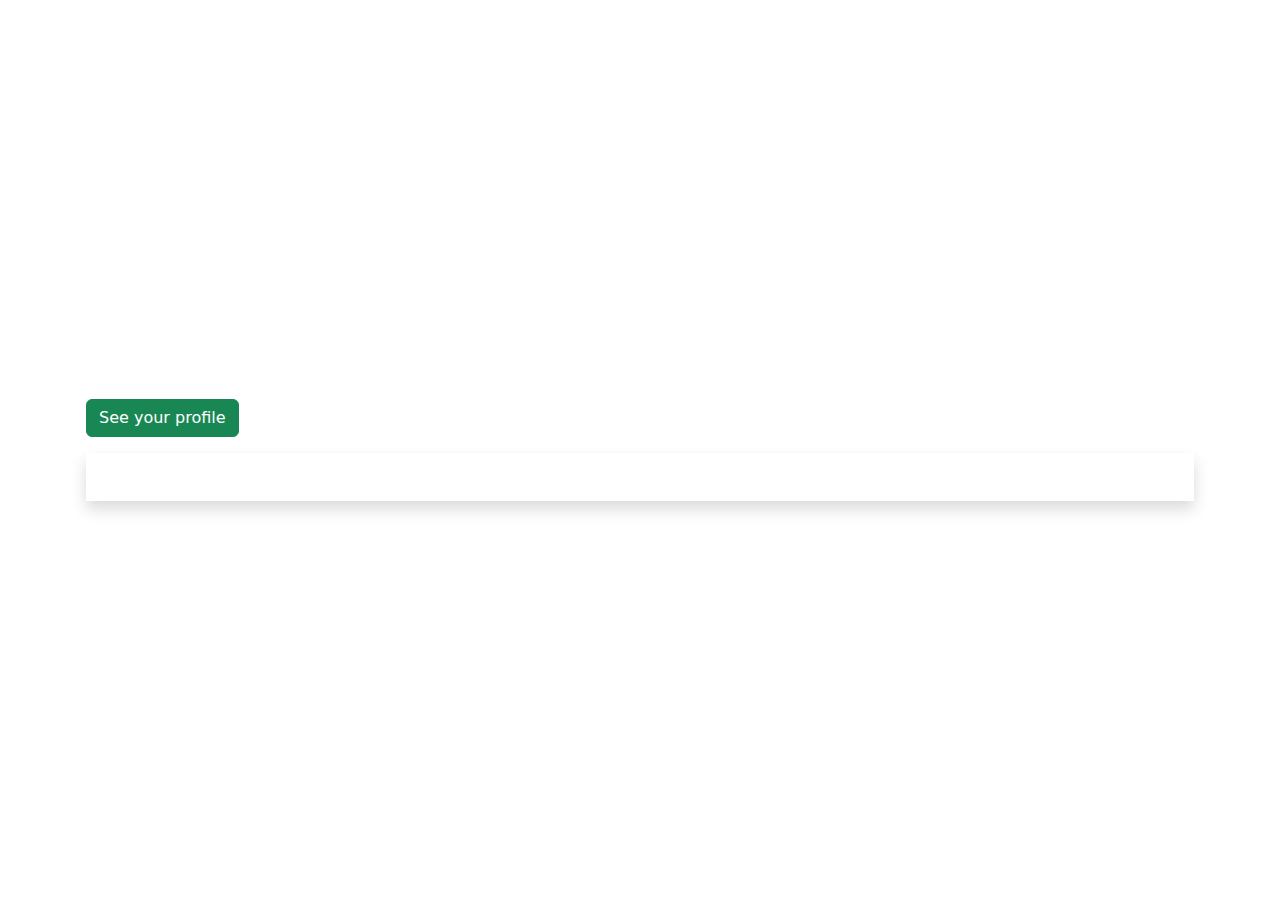
<file: dashbord.html>
<!DOCTYPE html>
<html lang="en">
<head>
    <meta charset="UTF-8">
    <meta http-equiv="X-UA-Compatible" content="IE=edge">
    <meta name="viewport" content="width=device-width, initial-scale=1.0">
    <link rel="stylesheet" href="bootstrap-5.2.2-dist/bootstrap-5.2.2-dist/css/bootstrap.css">
    <link rel="stylesheet" href="./dash.css">
    <title>Document</title>
</head>
<body>
    <div class="cover" id="cover" onclick="hide()">
        <div class="profile p-3" id="disp2"></div>
    </div>
    <div class="container p-3 bg-white"  style="position: absolute; top: 50%;left: 50%; transform: translate(-50%, -50%);">
        <button class="btn btn-success" onclick="show()">See your profile</button>
        <div class="container shadow p-4 mt-3" id="display"></div>
    </div>
    <script>
         let getstudent=JSON.parse(localStorage.getItem("everystudent"))
         let index= localStorage.getItem("mydetails")
         let mydetails=getstudent[index].details
         function disp(){
            let level=getstudent[index].class
            display.innerHTML=`<h2>All student details</h2>`
            mydetails.map((detail, i)=>{
             display.innerHTML+=`
             <div class="mt-3">
                <div class="shadow p-3 mt-5">
                <h4>Student id: ${detail.id}</h4>
             <div class="d-flex">
               <div style="border: 1px solid; width:100%; text-align:center">Department</div>
               <div style="border: 1px solid; width:100%; text-align:center">Option</div>
               <div style="border: 1px solid; width:100%; text-align:center">Program</div>
               <div style="border: 1px solid; width:100%; text-align:center">Current CGPA</div>
               <div style="border: 1px solid; width:100%; text-align:center">Year of entering</div>
               <div style="border: 1px solid; width:100%; text-align:center">Level</div>
             </div>
             <div class="d-flex">
               <div style="border: 1px solid; width:100%; text-align:center">${detail.department}</div>
               <div style="border: 1px solid; width:100%; text-align:center">${detail.faculty}</div>
               <div style="border: 1px solid; width:100%; text-align:center">${detail.program}</div>
               <div style="border: 1px solid; width:100%; text-align:center">${detail.cgp}</div>
               <div style="border: 1px solid; width:100%; text-align:center">${detail.yea}</div>
               <div style="border: 1px solid; width:100%; text-align:center">${level}</div>
             </div>
             <div class="mt-3">
                <button class="btn btn-warning" onclick="edit${i})">Edit</button>
                <button class="btn btn-danger" onclick="del(${i})">Delete</button>
            </div>
            </div>
            </div>
             `
            })
            disp2.innerHTML+=`
            <input type="text" name="" class="form-control mt-2" id="dep" value="${getstudent[index].nameOne}" readonly>
        <input type="text" name="" class="form-control mt-2" id="fac" value="${getstudent[index].nametwo}" readonly>
        <input type="text" name="" class="form-control mt-2" id="pro" value="${getstudent[index].phonenumber}" readonly>
        <input type="text" name="" class="form-control mt-2" id="cgpa" value="${getstudent[index].studentage}" readonly>
        <input type="text" name="" class="form-control mt-2" id="year" value="${getstudent[index].studentgender}" readonly>
        <button onclick="hide()" class="btn btn-success mt-2">Close</button>
            `
         }
         disp()
         const show=()=>{
            document.getElementById('disp2').className="profile p-3"
            document.getElementById('cover').style.display="block"
            document.getElementById('cover').classList="cover"
         }
         const hide=()=>{
            document.getElementById('disp2').className="profile2 p-3"
            document.getElementById('cover').classList="cover2"
            setTimeout(function(){document.getElementById('cover').style.display="none"}, 270)
         }

         const del=(takeaway)=>{
            mydetails.splice(takeaway,1)
            disp()
            localStorage.setItem('everystudent', JSON.stringify(getstudent))
         }
    </script>
</body>
</html>
</file>
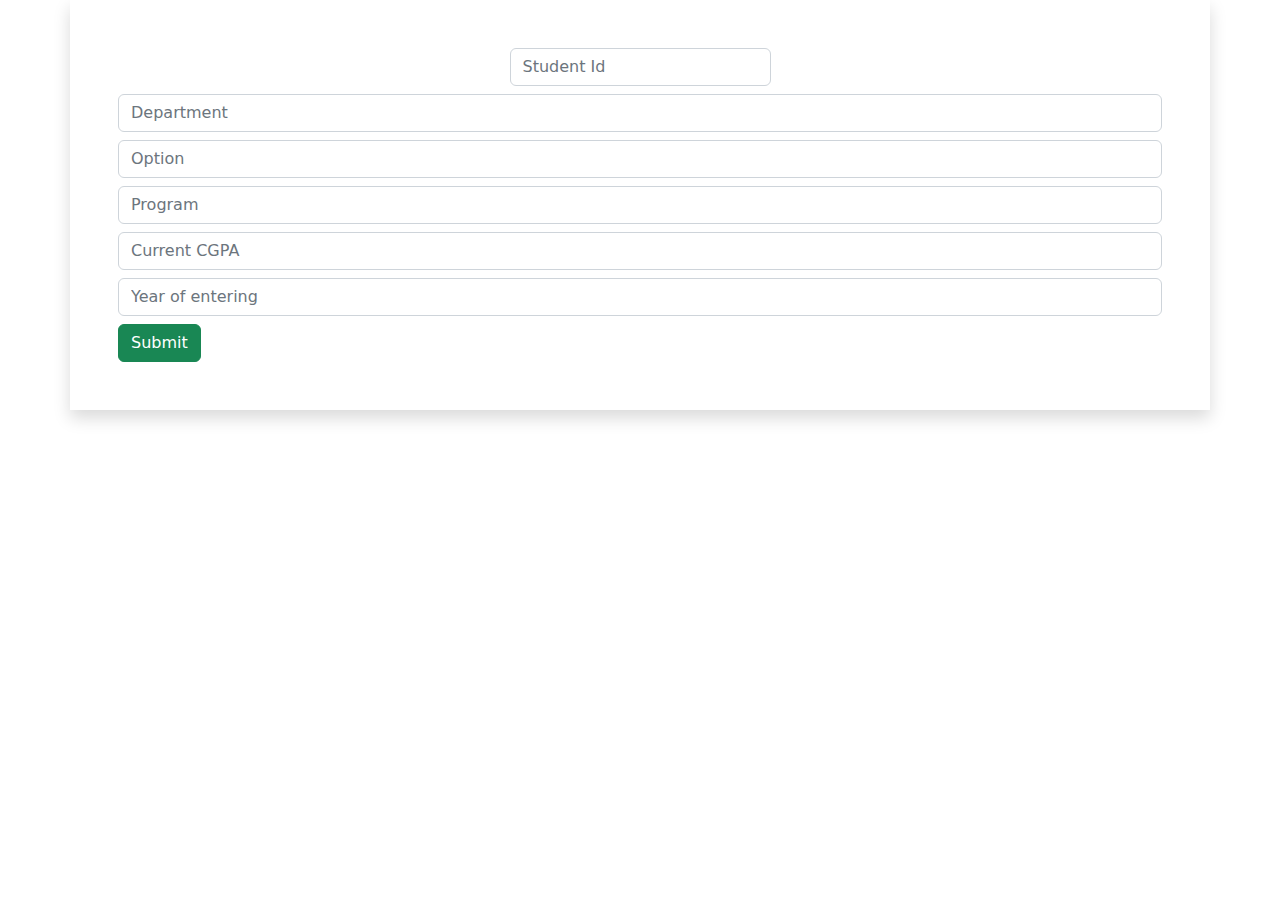
<file: details.html>
<!DOCTYPE html>
<html lang="en">
<head>
    <meta charset="UTF-8">
    <meta http-equiv="X-UA-Compatible" content="IE=edge">
    <meta name="viewport" content="width=device-width, initial-scale=1.0">
    <link rel="stylesheet" href="bootstrap-5.2.2-dist/bootstrap-5.2.2-dist/css/bootstrap.css">
    <title>Document</title>
</head>
<body>
    <div class="container p-5 shadow">
        <div style="display: flex; justify-content: center; width: 25%; margin: auto;">
            <input type="number" name="" id="matric" placeholder="Student Id" class="form-control">
        </div>
        <input type="text" name="" class="form-control mt-2" id="dep" placeholder="Department">
        <input type="text" name="" class="form-control mt-2" id="fac" placeholder="Option">
        <input type="text" name="" class="form-control mt-2" id="pro" placeholder="Program">
        <input type="text" name="" class="form-control mt-2" id="cgpa" placeholder="Current CGPA">
        <input type="text" name="" class="form-control mt-2" id="year" placeholder="Year of entering">
        <button onclick="submit()" class="btn btn-success mt-2">Submit</button>
    </div>
    <script>
        let getstudent=JSON.parse(localStorage.getItem("everystudent"))
        let index= localStorage.getItem("mydetails")   
        let mydetails=getstudent[index].details
        const submit=()=>{
            if(dep.value==""|| fac.value=="" || pro.value=="" || cgpa.value=="" || year.value==""){
                alert("Fill all details")
            }
            else{
                let studentDetails={
                id:matric.value,
                department:dep.value,
                faculty:fac.value,
                program:pro.value,
                cgp:cgpa.value,
                yea:year.value
            }
            mydetails.push(studentDetails)
            console.log(mydetails);
            localStorage.setItem('everystudent',JSON.stringify(getstudent))
            window.location.href="dashbord.html"
            }
        }
    </script>
</body>
</html>
</file>
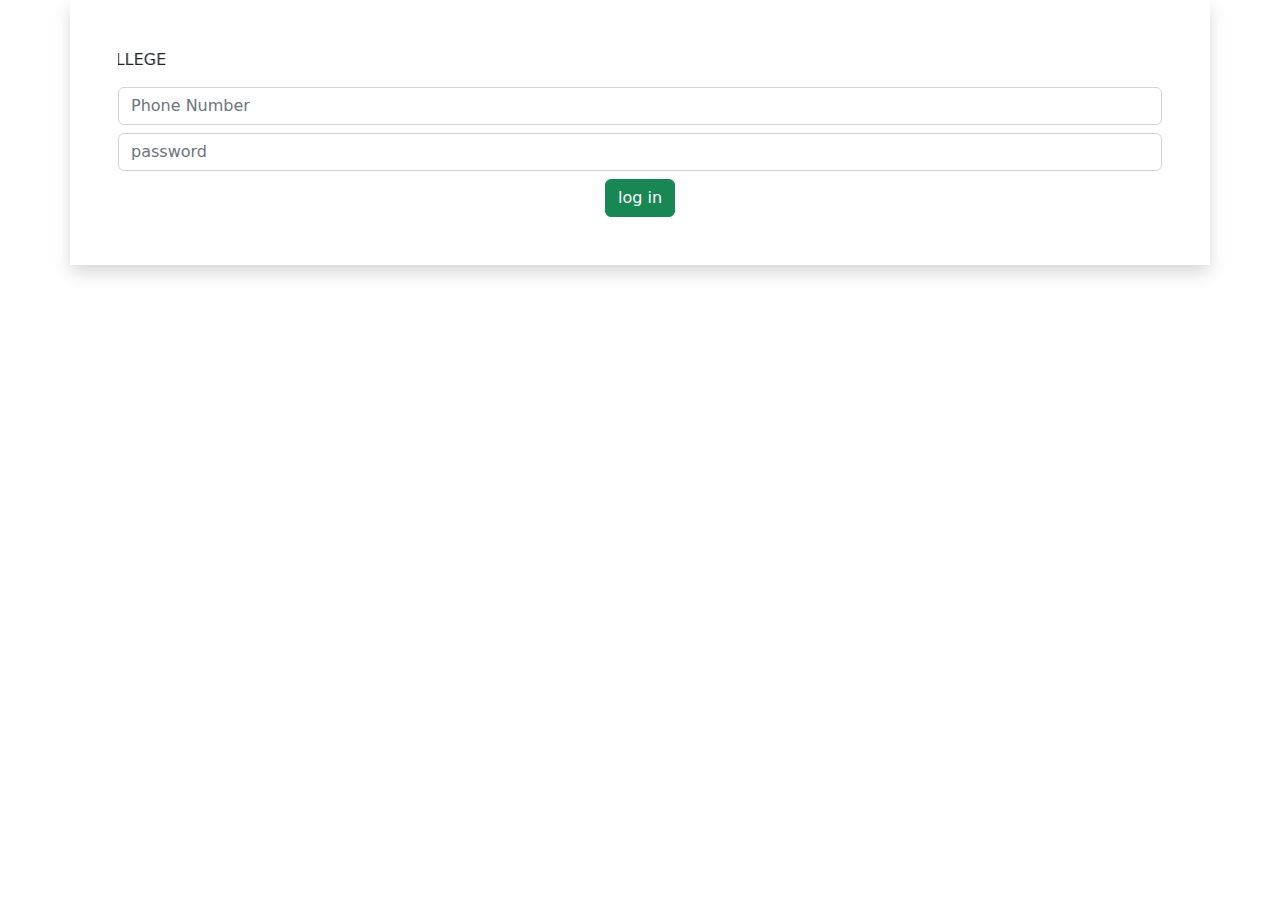
<file: login.html>
<!DOCTYPE html>
<html lang="en">
<head>
    <meta charset="UTF-8">
    <meta http-equiv="X-UA-Compatible" content="IE=edge">
    <meta name="viewport" content="width=device-width, initial-scale=1.0">
    <title>Document</title>
    <link rel="stylesheet" href="bootstrap-5.2.2-dist/bootstrap-5.2.2-dist/css/bootstrap.css">
</head>
<body>
    <div class="container p-5 shadow text-center">
        <marquee behavior="" direction="right">WELCOME TO DOGLAD COLLEGE</marquee>
        <input type="text" placeholder="Phone Number" id="phone" required class="form-control mt-2">
        <input type="password" placeholder="password" id="pass" required class="form-control mt-2">
        <button class="btn btn-success mt-2" onclick="submit()">log in</button>
    </div>
    <script>
         let getstudent=JSON.parse(localStorage.getItem("everystudent"))
         let found=false
         const submit=()=>{
            getstudent.map((onestudent, i)=>{
                console.log(onestudent.nameOne);
                if(phone.value==onestudent.phonenumber && pass.value==onestudent.studentpassword){
                    found=true
                    localStorage.setItem("mydetails", i)
                }
            })
            if(found==true){
                alert("welcome")
                window.location.href="details.html"
            }
            else{
                alert("Incorrect credential")
            }
         }
    </script>
</body>
</html>
</file>
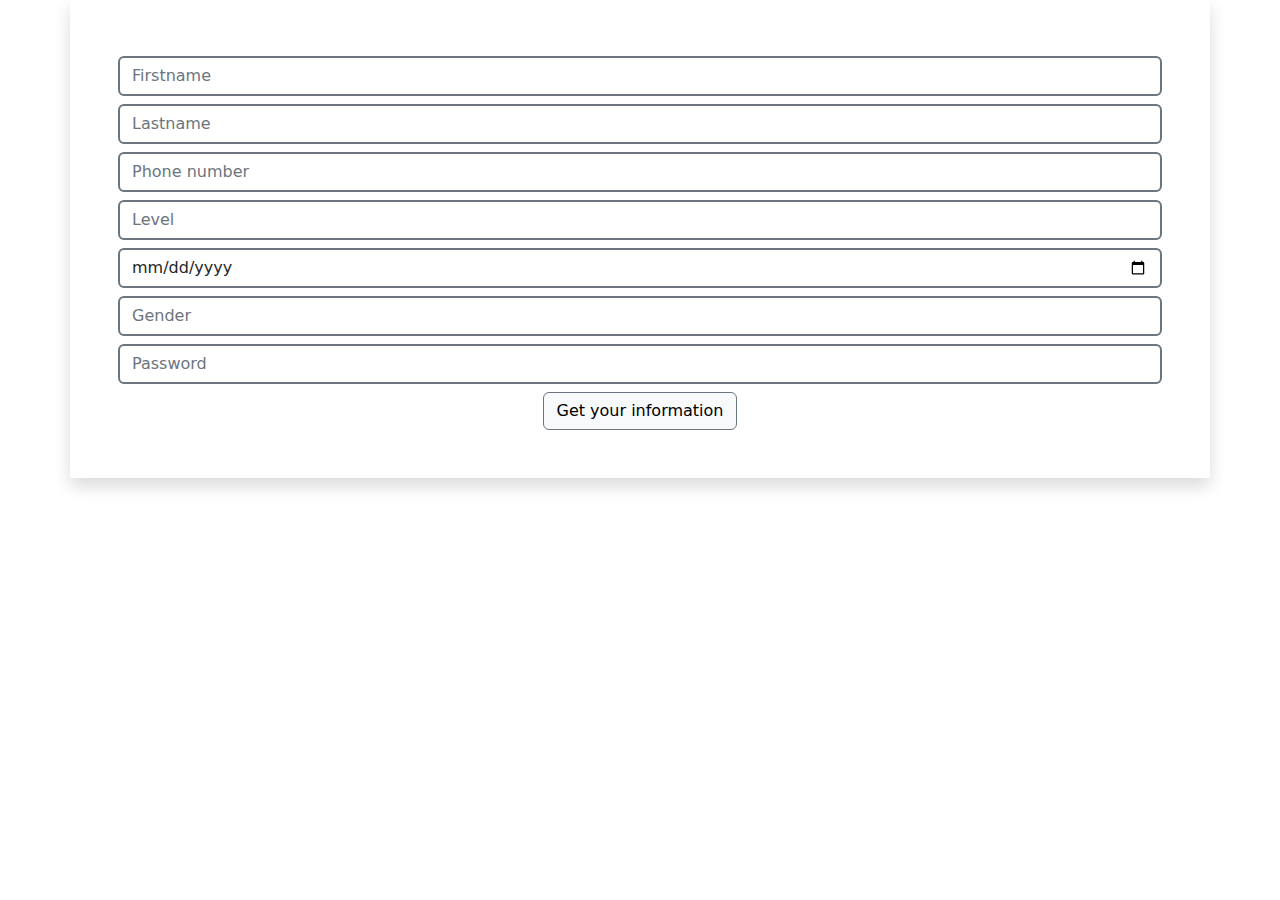
<file: schoolportal.html>
<!DOCTYPE html>
<html lang="en">
<head>
    <meta charset="UTF-8">
    <meta http-equiv="X-UA-Compatible" content="IE=edge">
    <meta name="viewport" content="width=device-width, initial-scale=1.0">
    <title>Document</title>
    <link rel="stylesheet" href="bootstrap-5.2.2-dist/bootstrap-5.2.2-dist/css/bootstrap.css">
</head>
<body>
        <div class="container shadow p-5">
        <div>
            <input type="text" id="firstname" class="form-control mt-2 border border-2 border-secondary" placeholder="Firstname">
            <input type="text" id="lastname" class="form-control mt-2 border border-2 border-secondary" placeholder="Lastname">
            <input type="text" id="phone" class="form-control mt-2 border border-2 border-secondary" placeholder="Phone number">
            <input type="number" id="level" class="form-control mt-2 border border-2 border-secondary" placeholder="Level">
            <input type="date" id="age" class="form-control mt-2 border border-2 border-secondary" placeholder="Age">
            <input type="text" id="gender" class="form-control mt-2 border border-2 border-secondary" placeholder="Gender">
            <input type="password" id="password" class="form-control mt-2 border border-2 border-secondary" placeholder="Password">
        </div>
        <div style="display: flex; justify-content: center;" class="mt-2">
            <button class="btn btn-light border border-1 border-secondary" onclick="submit()">Get your information</button>
        </div>
    </div>
    <script src="ab.js"></script>
</body>
</html>
</file>
<file: dash.css>
.cover{
    position: absolute;
    width: 100%;
    height: 100%;
    background-color: transparent;
    transition: 10s;
    display: none;
    z-index: 1;
    animation: animateC 300ms linear 1 forwards;
}
@keyframes animateC {
    100%{
        background-color: rgba(0, 0, 0, 0.295);
        transition: all 0.3s ease;
    }
}
.cover2{
    position: absolute;
    width: 100%;
    height: 100%;
    background-color: rgba(0, 0, 0, 0.295);
    transition: 10s;
    display: none;
    z-index: 1;
    animation: animateC2 300ms linear 1 forwards;
}
@keyframes animateC2 {
    100%{
        background-color: transparent;
        transition: all 0.3s ease;
    }
}
.profile{
    width: 0%;
    height: 50%;
    position: absolute;
    left: 50%;
    top: 50%;
    transform: translate(-50%, -50%);
    background-color: white;
    animation: animate 250ms linear 1 forwards;
    border-radius: 8px;
}
@keyframes animate {
    100%{
        width: 50%;
        transition: all 0.3s ease;
    }
}
.profile2{
    width: 50%;
    height: 50%;
    position: absolute;
    left: 50%;
    top: 50%;
    transform: translate(-50%, -50%);
    background-color: white;
    animation: animate2 300ms linear 1 forwards;
    border-radius: 8px;
}
@keyframes animate2 {
    100%{
        width: 0%;
        transition: all 0.3s ease;
    }
}
@media (max-width:688px) {
    @keyframes animate {
        100%{
            width: 90%;
        }
    }
}
</file>
